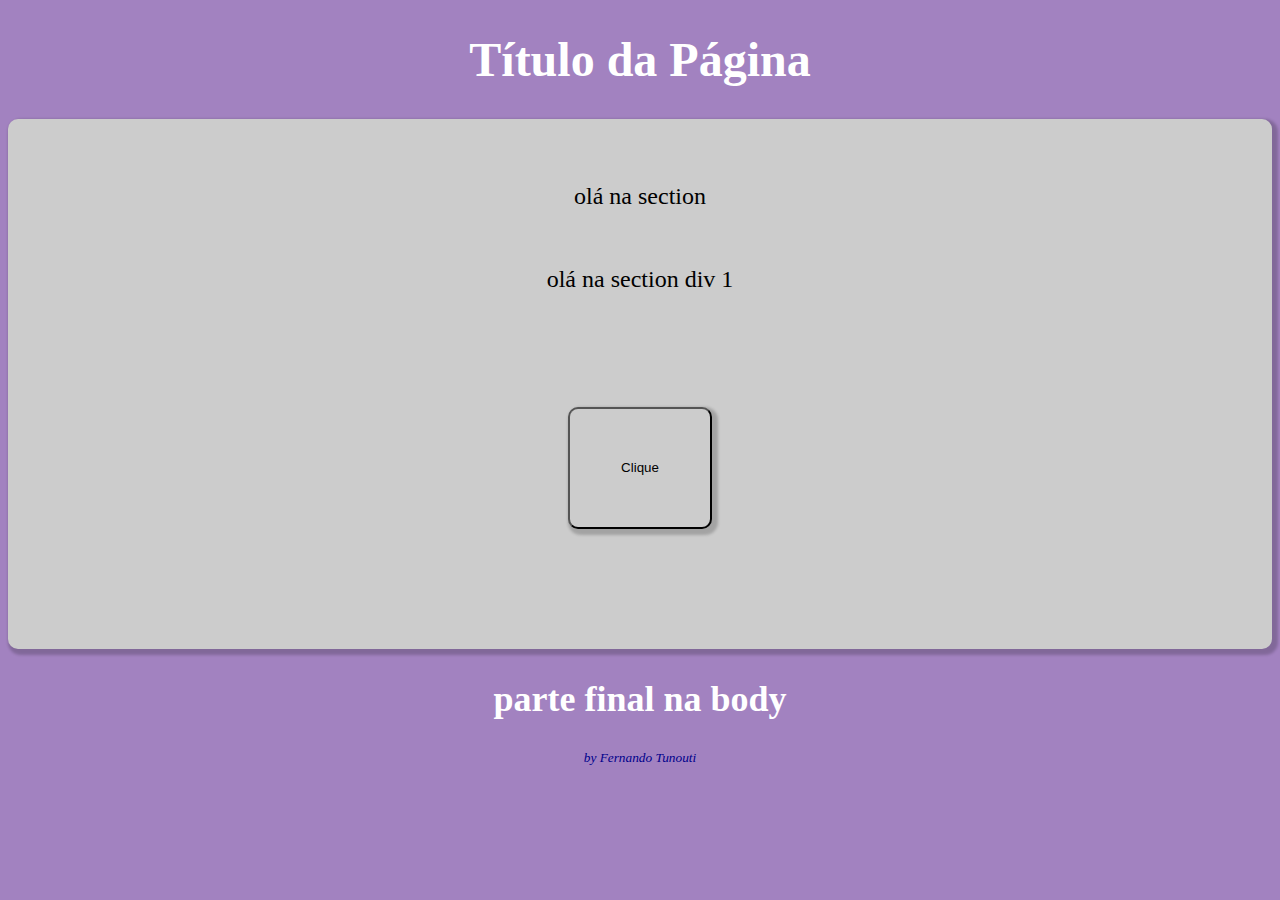
<file: exercicio_01/index.html>
<!DOCTYPE html>
<html lang="pt-BR">

<head>
    <meta charset="UTF-8">
    <meta http-equiv="X-UA-Compatible" content="IE=edge">
    <meta name="viewport" content="width=device-width, initial-scale=1.0">
    <title>Página Fernando</title>
    <link rel="stylesheet" href="style.css">
</head>

<body>

    <h1> Título da Página</h1>

    <section>
        olá na section
        <div>
            olá na section div 1
        </div>

        <div>
            <button name = ola onclick="dizOla()">Clique</button>
        </div>
    </section>

    <h2> parte final na body</h2>

<script src="script.js"></script>
</body>

<footer>
    by Fernando Tunouti
</footer>

</html>
</file>
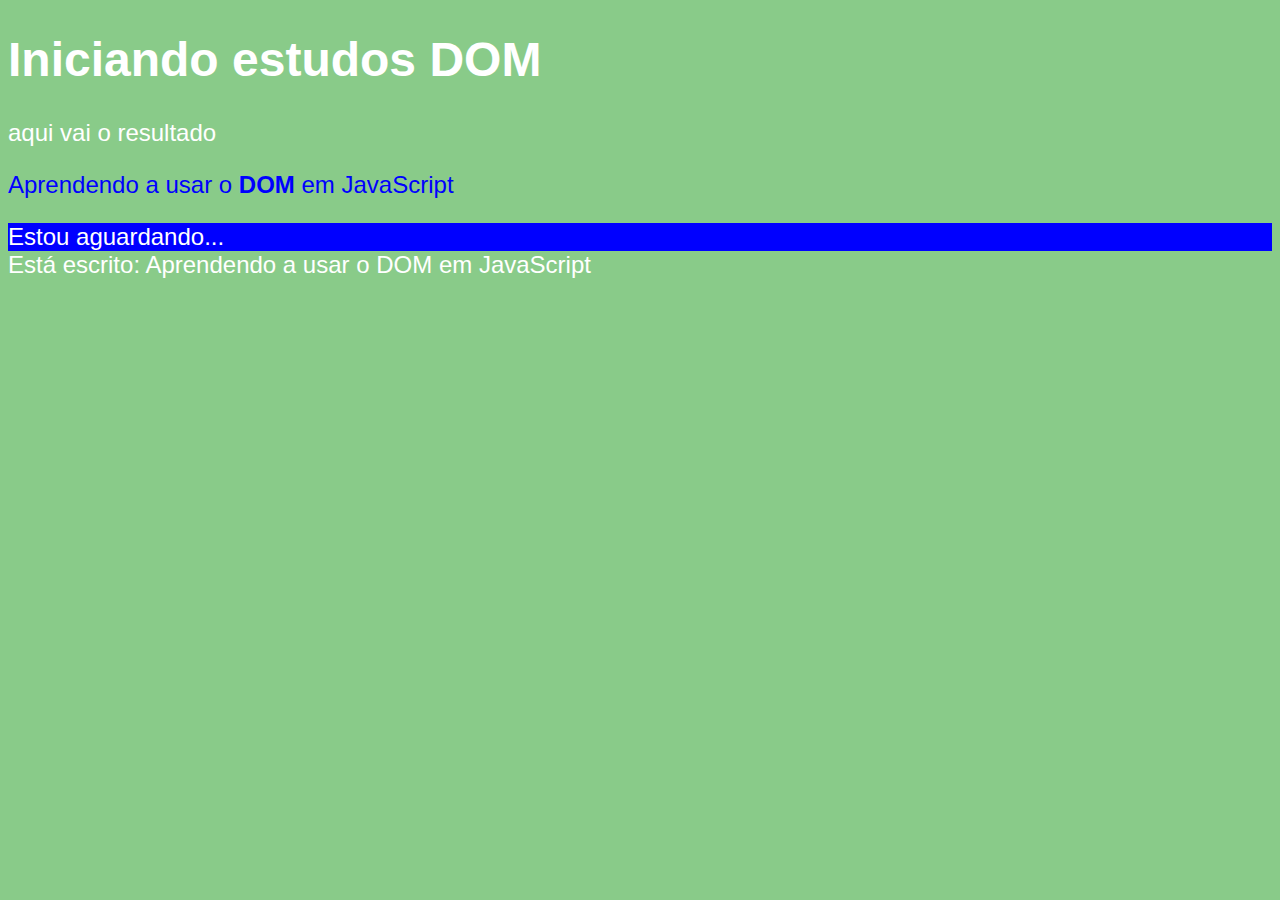
<file: aula09/ex005.html>
<!DOCTYPE html>
<html lang="pt-BR">

<head>
    <meta charset="UTF-8">
    <meta http-equiv="X-UA-Compatible" content="IE=edge">
    <meta name="viewport" content="width=device-width, initial-scale=1.0">
    <title>Aula 09 - entendendo DOM</title>
    <style>
        body {
            background: rgb(137, 203, 137);
            font: normal 18pt Arial;
            color: white
        }
    </style>

</head>

<!  AULA DE MANIPULAÇÃO DO DOM
<!   DOM = ÁRVORE QUE ESTRUTURA A PÁGINA html


<body>
    <h1>Iniciando estudos DOM</h1>
    <p>aqui vai o resultado</p>
    <p>Aprendendo a usar o <strong> DOM </strong> em JavaScript</p>
    <div id="msg">Clique aqui</div>
    <script>
        // Nomeia como  p1 elemento  tag <p> com posição 1  
        var p1 = window.document.getElementsByTagName('p')[1]

        // Escreve na pagina "Está escrito : Aprendendo.."
        window.document.write('Está escrito: '+ p1.innerText)

        // muda a cor do parágrafo <p>[1]
        p1.style.color = 'blue'

        //manipula o elemento <div> com nome msg
        var d = window.document.getElementById('msg')
        d.style.background = 'red'
        d.innerText = 'Estou aguardando...'

        //acessando elementos CSS (usa # para id e . para class)
        var e = window.document.querySelector('div#msg')
        e.style.background = 'blue'
      

    </script>

</body>

</html>
</file>
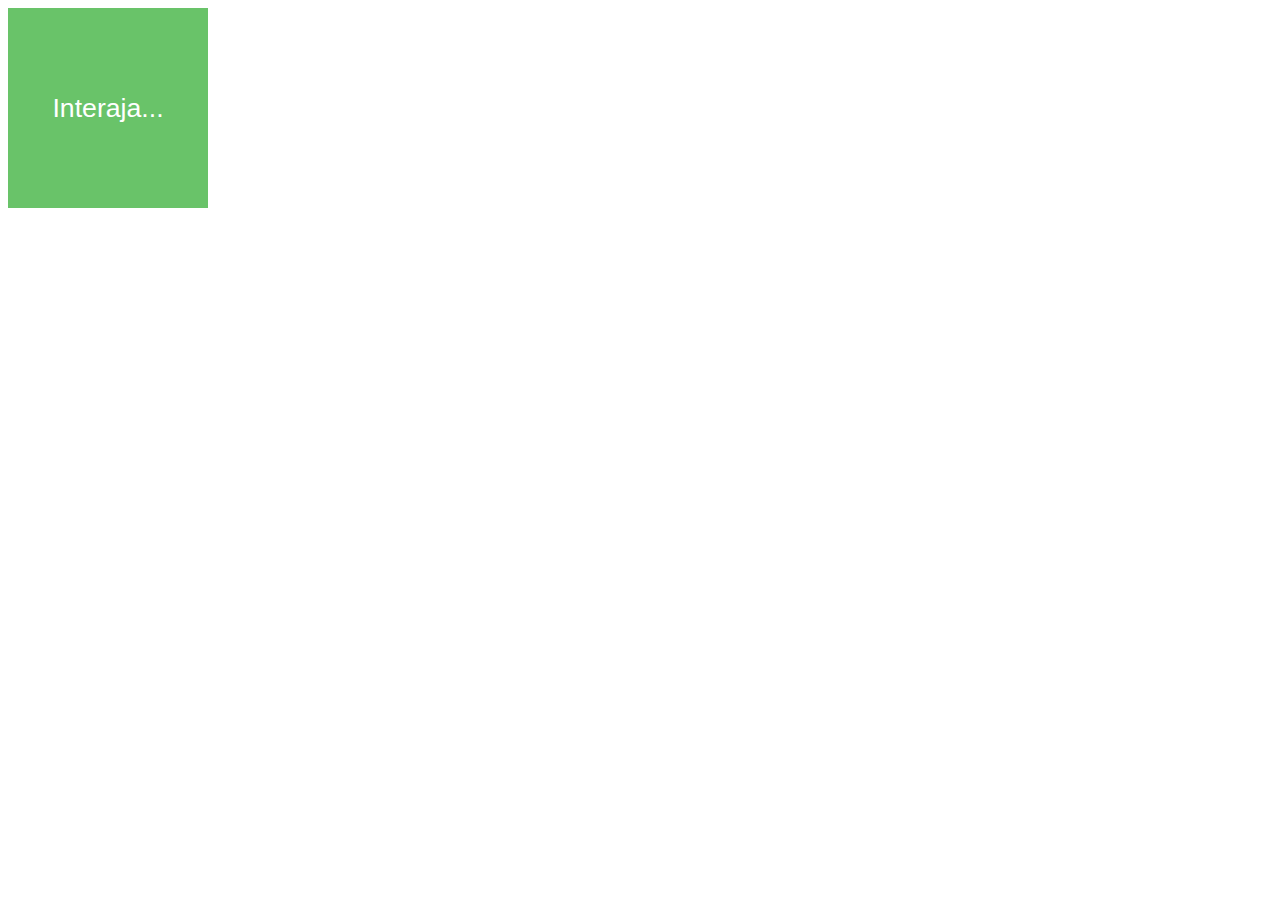
<file: aula10/ex006.html>
<!DOCTYPE html>
<html lang="pt-BR">
<head>
    <meta charset="UTF-8">
    <meta http-equiv="X-UA-Compatible" content="IE=edge">
    <meta name="viewport" content="width=device-width, initial-scale=1.0">
    <title>Eventos DOM</title>
    <style>
        div#area {
            font: normal 20pt Arial;
            background: rgb(105, 195, 105);
            color: white;
            width:200px;
            height: 200px;
            line-height: 200px;
            text-align:center;
        
        }
    </style>
</head>
<body>
    <div id="area" >
        Interaja...
    </div>

    <script>
        var area = window.document.getElementById('area')
        area.addEventListener('click', clicar)
        area.addEventListener('mouseenter', entrar)
        area.addEventListener('mouseout', sair)
        function clicar() {
          area.innerText = 'clicou!'
          area.style.background='red'
          area.style.color='black'
        }
        function entrar(){
            area.style.color ='red'
            area.innerText = 'Entrou!'
        }
        function sair(){
            area.innerText = 'Saiu!'
            area.style.color='white'
            area.style.background = 'green'
        }
    </script>
</body>
</html>
</file>
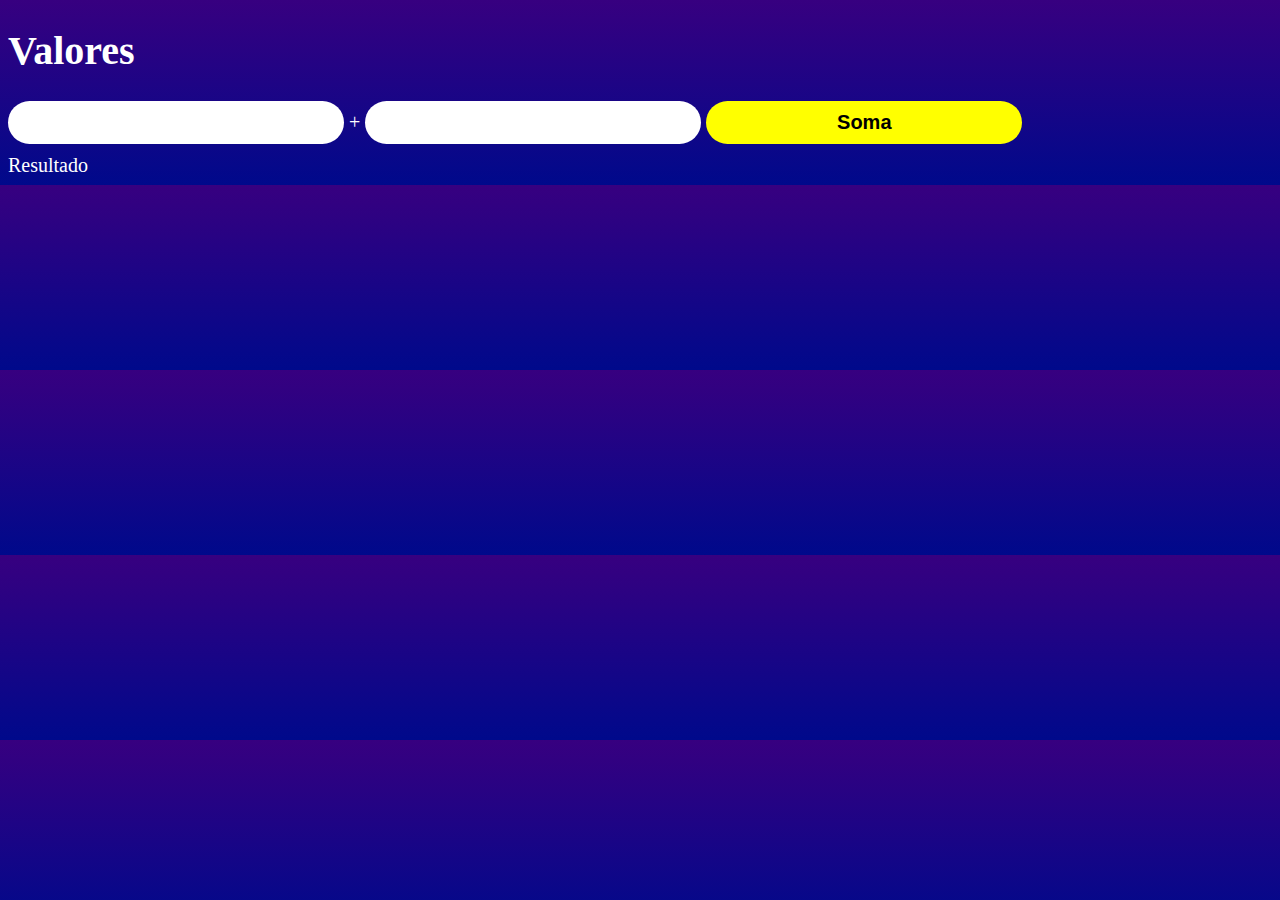
<file: aula10/ex007.html>
<!DOCTYPE html>
<html lang="pt-BR">
<head>
    <meta charset="UTF-8">
    <meta http-equiv="X-UA-Compatible" content="IE=edge">
    <meta name="viewport" content="width=device-width, initial-scale=1.0">
    <title>teste</title>
<Style>
    body {
        
    background: linear-gradient(rgb(55, 0, 128), rgb(0, 9, 139));
    font : normal 15pt Roboto;
    color: white
        }
    .botao{
        background: yellow;
        font : bold 15pt Arial;
    }
    
    input {
        font : normal 15pt Arial;
        width: 25%;
	    margin: 0 auto;
    	padding: 10px;
    	border: none;
    	margin-bottom: 10px;
    	border-radius: 50px;
        text-align: center;
    }
</Style>

</head>
<body>
    
<h1>Valores</h1>
<input type="number" name="num1" id="num1"> + 
<input type="number" name="num2" id="num2">
<input type="button" class = "botao" value="Soma" onclick="somar()">
<div id="res">  Resultado </div> 

<script>
function somar(){
    var tn1 = window.document.getElementById('num1')
    var tn2 = window.document.querySelector('input#num2')
    var res = window.document.getElementById('res')
    var n1 = Number(tn1.value)
    var n2 = Number(tn2.value)
    var s = n1+n2
    res.innerHTML =  `A soma entre ${n1} e ${n2} é ${s}.`  


}


</script>


</body>
</html>
</file>
<file: exercicio_01/style.css>
body {
    background: rgb(162, 130, 192);
    color: white;
    font: normal 18pt Roboto;
    text-align: center;

}

section {
    background: #ccc;
    color: black;
    border-radius: 10px;
    box-shadow: 3px 3px 3px 3px rgba(0, 0, 0, 0.2);
    padding: 5%;


}

button{
    background: #ccc;
    color: black;
    border-radius: 10px;
    box-shadow: 3px 3px 3px 3px rgba(0, 0, 0, 0.2);
    padding: 5%;
}

div {
    padding: 5%;
}

footer {

    font: italic 10pt TimesNewRoman;
    color: darkblue;
}
</file>
